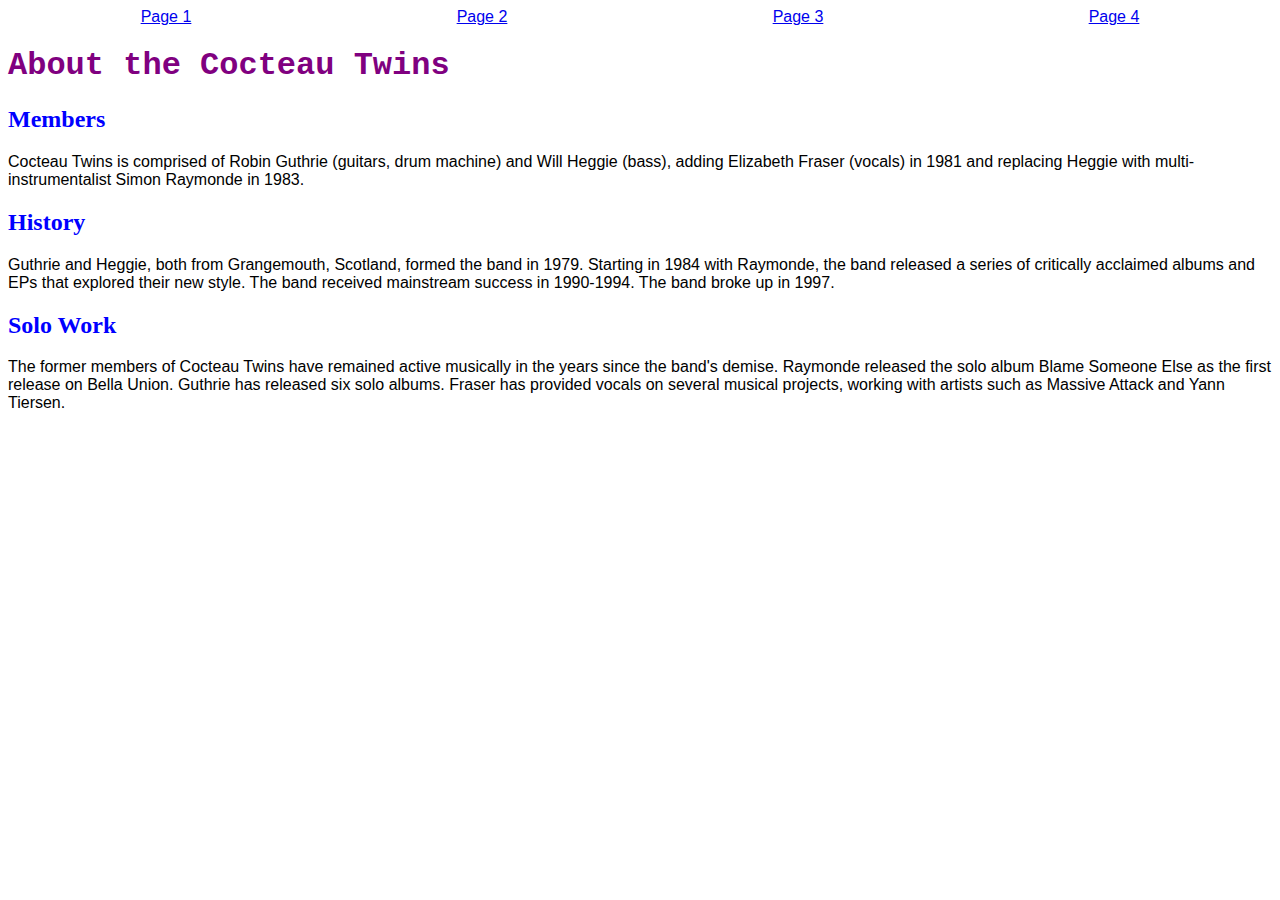
<file: index.html>
<!DOCTYPE html>
<html>

  <head>
    <link rel="stylesheet" type="text/css" href="main.css">
    <script type="text/javascript"></script>
    <title>Haley's Site on the Cocteau Twins</title>
  </head>

  <body>
    <div class="nav">
      <div><a href="index.html">Page 1</a></div>
      <div><a href="page2.html">Page 2</a></div>
      <div><a href="page3.html">Page 3</a></div>
      <div><a href="page4.html">Page 4</a></div>
    </div>
    <h1>About the Cocteau Twins</h1>

    <h2>Members</h2>
    <p>
      Cocteau Twins is comprised of Robin Guthrie (guitars, drum machine) and Will Heggie (bass), adding Elizabeth Fraser (vocals) in 1981 and replacing Heggie with multi-instrumentalist Simon Raymonde in 1983.
    </p>

    <h2>History</h2>
    <p>
      Guthrie and Heggie, both from Grangemouth, Scotland, formed the band in 1979. Starting in 1984 with Raymonde, the band released a series of critically acclaimed albums and EPs that explored their new style. The band received mainstream success in 1990-1994. The band broke up in 1997.
    </p>

    <h2>Solo Work</h2>
    <p>
      The former members of Cocteau Twins have remained active musically in the years since the band's demise. Raymonde released the solo album Blame Someone Else as the first release on Bella Union. Guthrie has released six solo albums. Fraser has provided vocals on several musical projects, working with artists such as Massive Attack and Yann Tiersen.
    </p>
  </body>
</html>
</file>
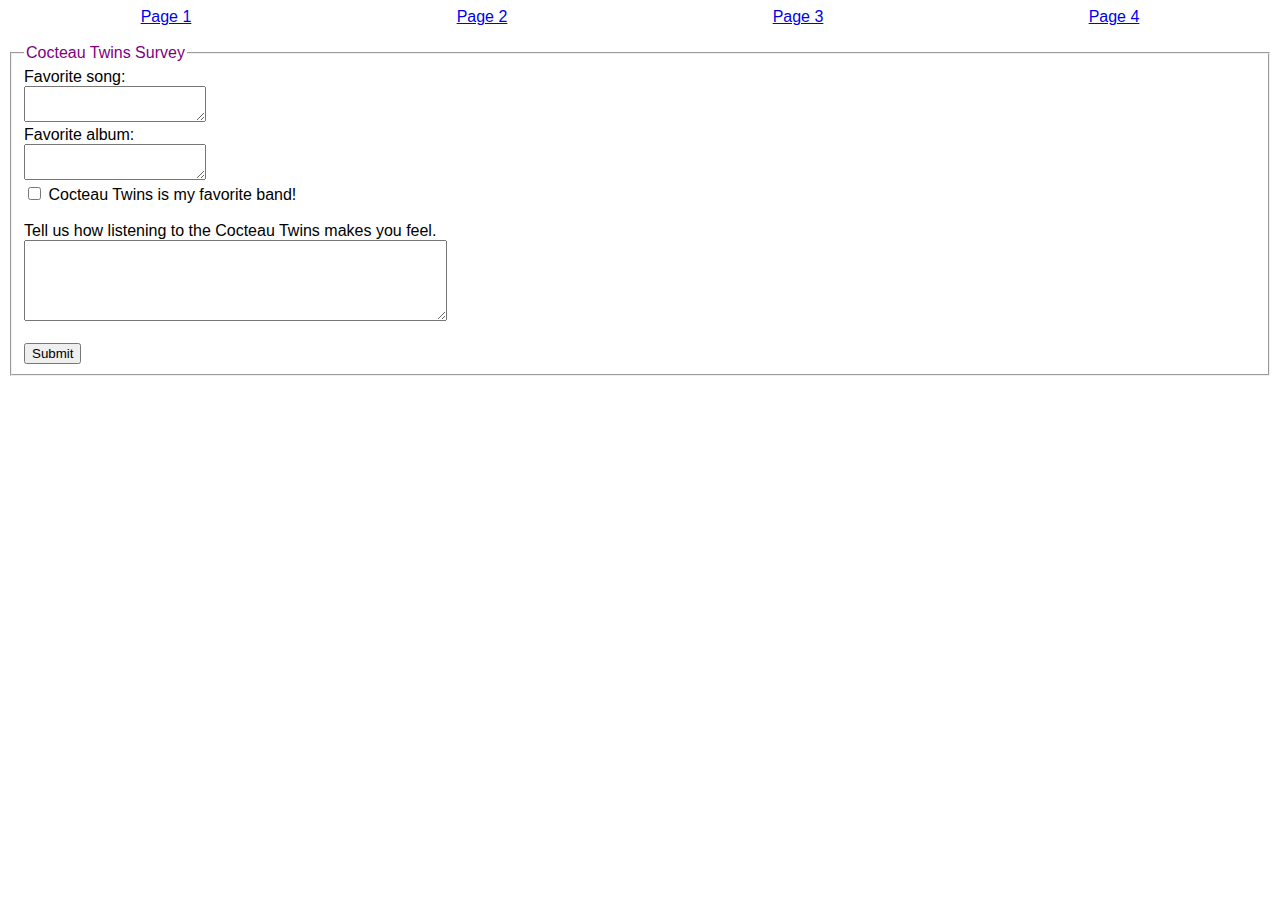
<file: page2.html>
<!DOCTYPE html>
<html>

  <head>
    <link rel="stylesheet" type="text/css" href="main.css">
    <script type="text/javascript"></script>
    <title>Haley's Site on the Cocteau Twins</title>
  </head>

  <body>
    <div class="nav">
      <div><a href="index.html">Page 1</a></div>
      <div><a href="page2.html">Page 2</a></div>
      <div><a href="page3.html">Page 3</a></div>
      <div><a href="page4.html">Page 4</a></div>
    </div>

    <br>
    <div>
    <form action="/form-handling-url" method="post">

      <div id="helvetica">
        <fieldset>
          <legend style="color:purple">Cocteau Twins Survey</legend>

          <div>
            <label for="favorite_song">Favorite song:</label>
            <br>
            <textarea id="favorite_song" name="fav_song"></textarea>
          </div>

          <div>
            <label for="favorite_album">Favorite album:</label>
            <br>
            <textarea id="favorite_album" name="fav_album"></textarea>
          </div>

          <div>
            <input type="checkbox" id="fav_band" name="favorite_band">
            <label for="fav_band">Cocteau Twins is my favorite band!</label>
          </div>
          <br>
          <div>
            <label for="feel">Tell us how listening to the Cocteau Twins makes you feel.</label>
            <br>
            <textarea id="feel" name="how_feel" rows="5" cols="50"></textarea>
          </div>
          <br>
          <div>
            <button type-="submit">Submit</button>
          </div>
        </fieldset>
      </div>
    </form>
    </div>
  </body>
</html>
</file>
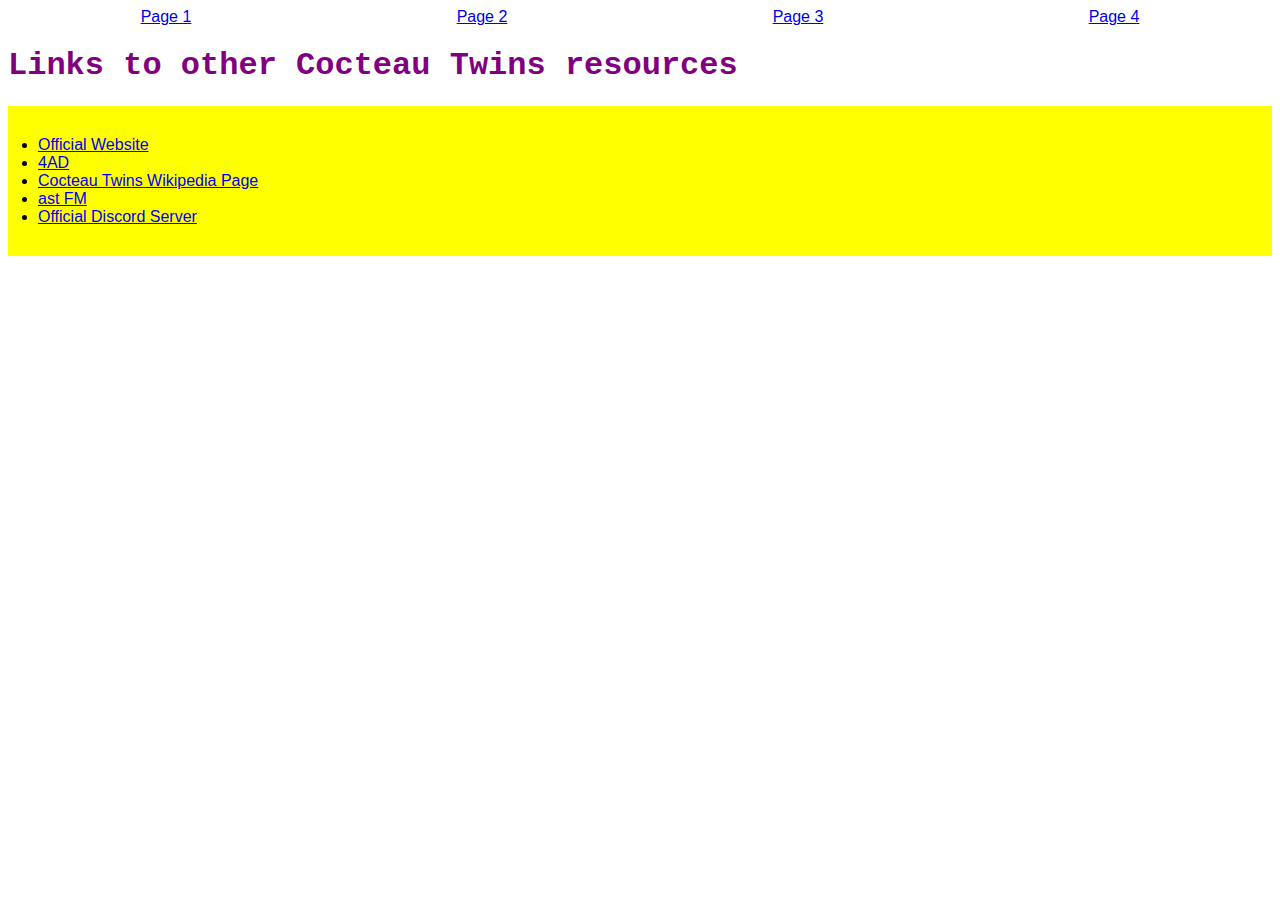
<file: page3.html>
<!DOCTYPE html>
<html>

  <head>
    <link rel="stylesheet" type="text/css" href="main.css">
    <script type="text/javascript"></script>
    <title>Haley's Site on the Cocteau Twins</title>
  </head>

  <body>
    <div class="nav">
      <div><a href="index.html">Page 1</a></div>
      <div><a href="page2.html">Page 2</a></div>
      <div><a href="page3.html">Page 3</a></div>
      <div><a href="page4.html">Page 4</a></div>
    </div>

    <h1>Links to other Cocteau Twins resources</h1>

    <div id="helvetica"></div>
      <ul id="ul" class="helvetica">
        <li><a href="https://cocteautwins.com">Official Website</a></li>
        <li><a href="https://4ad.com">4AD</a></li>
        <li><a href="https://en.wikipedia.org/wiki/Cocteau_Twins">Cocteau Twins Wikipedia Page</a></li>
        <li><a href="https://www.last.fm/music/Cocteau+Twins">ast FM</a></li>
        <li><a href="https://discord.gg/Rqx72Nw9">Official Discord Server</a></li>

      </ul>
    </div>


  </body>
</html>
</file>
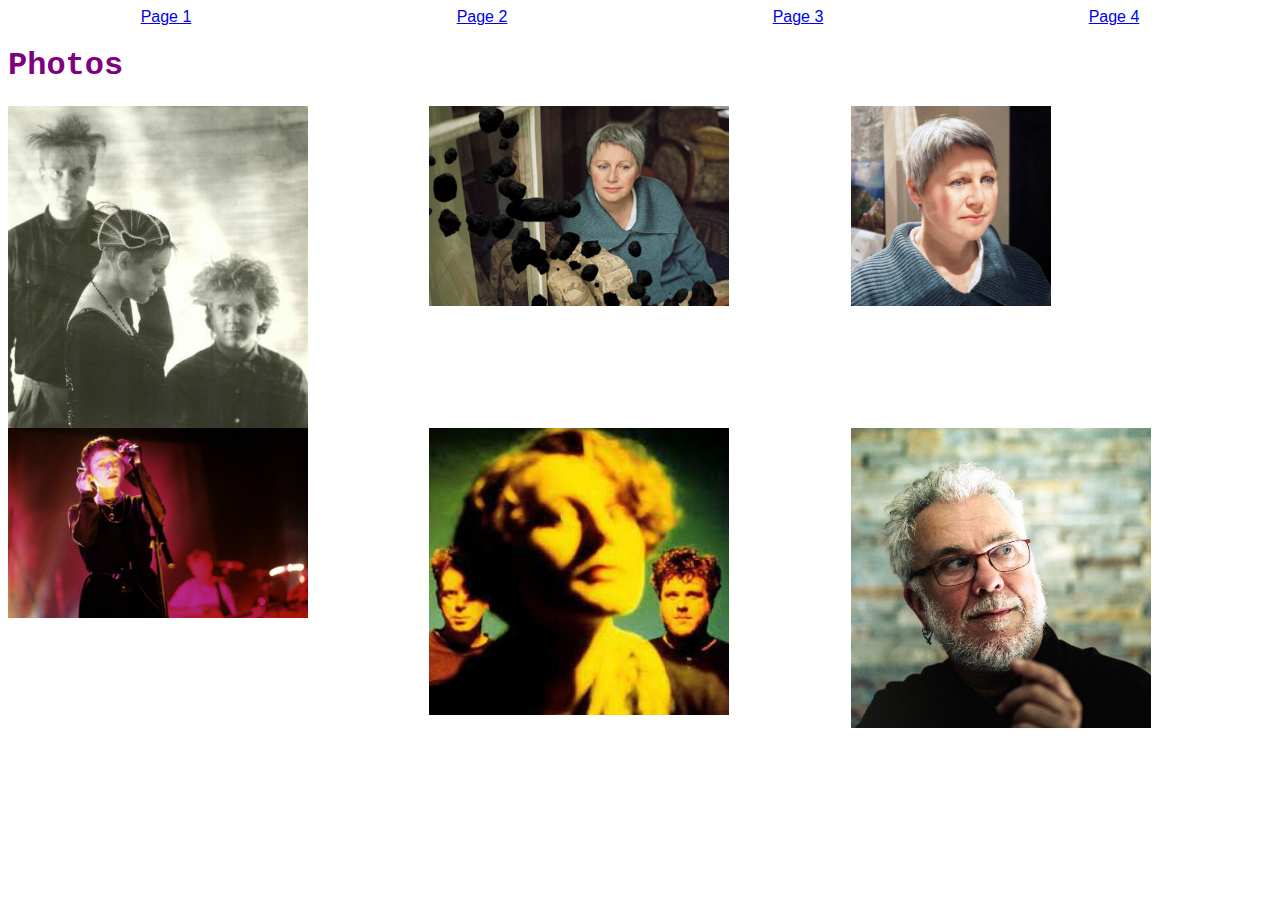
<file: page4.html>
<!DOCTYPE html>
<html>

  <head>
    <link rel="stylesheet" type="text/css" href="main.css">
    <script type="text/javascript"></script>
    <title>Haley's Site on the Cocteau Twins</title>
  </head>

  <body>
    <div class="nav">
      <div><a href="index.html">Page 1</a></div>
      <div><a href="page2.html">Page 2</a></div>
      <div><a href="page3.html">Page 3</a></div>
      <div><a href="page4.html">Page 4</a></div>
    </div>

    <h1>Photos</h1>

    <div class="grid">
      <img src="Cocteau_Twins_1986.jpg" width="300px">
      <img src="elizabeth_fraser_asteroid.jpg" width="300px">
      <img src="elizabeth-fraser.jpg" width="200px">
      <img src="ElizabethFraser_Cocteautwins-696x442.jpg" width="300px">
      <img src="images.jpeg" width="300px">
      <img src="lOSICVw__400x400.jpg" width="300px">
    </div>


  </body>
</html>
</file>
<file: main.css>
h1 {
  font-family: Courier New;
  color: purple;
}

h2 {
  font-family: Times New Roman;
  color: blue;
}

p {
  font-family: Helvetica;
}

#form {
  font-family: Helvetica;
}

#ul {
  background-color:yellow;
  padding: 30px;
}

.grid {
  display: grid;
  grid-template-columns: auto auto auto;
  grid-template-rows: auto auto;
}

.fieldset {
  color:purple;
}

.helvetica {
  font-family: Helvetica;
}

#helvetica {
  font-family: Helvetica;
}

.nav {
  display:grid;
  grid-template-columns: auto auto auto auto;
  text-align: center;
  font-family: Helvetica;
}
</file>
